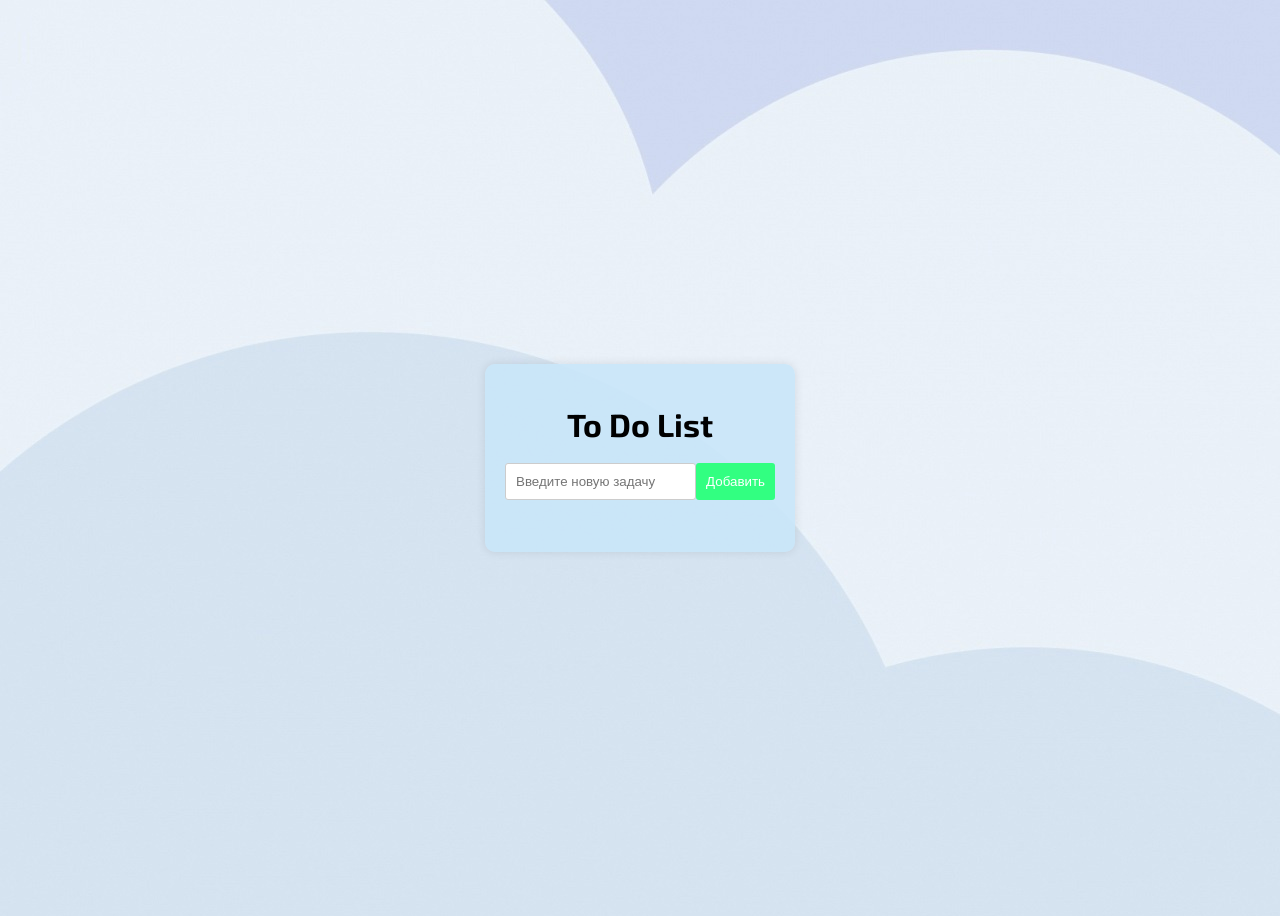
<file: index.html>
<!DOCTYPE html>
<html lang="en">
<head>
    <meta charset="UTF-8">
    <meta name="viewport" content="width=device-width, initial-scale=1.0">
    <title>To Do List</title>
    <link rel="stylesheet" href="Web-ToDo.css">
</head>
<body background="oblaka-volny-abstraktsiia.jpg">
    <div class="container">
        <h1>To Do List</h1>
        <form id="task-form">
            <input type="text" id="task-input" placeholder="Введите новую задачу">
            <button type="submit">Добавить</button>
        </form>
        <ul id="task-list"></ul>
    </div>
    <script src="Web-ToDo.js"></script> 
</body>
</html>
</file>
<file: Web-ToDo.css>
@import url('https://fonts.googleapis.com/css2?family=Exo%202:wght@100;200;300;400;500;600;700;800;900&display=swap');
body{
    font-family: 'Exo 2', sans-serif;
    display: flex;
    justify-content: center;
    align-items: center;
    height: 100vh;
}

.container{
    background-color: #c9e6fae1;
    border-radius: 10px;
    box-shadow: 0px 0px 10px rgba(0,0,0,0.1);
    display: flex;
    flex-direction: column;
    align-items: center;
    padding: 20px;
}

h1{
    margin-bottom: 20px;
}

form{
    display: flex;
}

input[type="text"]{
    flex: 1;
    padding: 10px;
    border: 1px solid #ccc;
    border-radius: 3px;
}

button{
    padding: 10px;
    border: none;
    background: #32ff81;
    color: #fff;
    border-radius: 3px;
    cursor: pointer;
}

ul{
    list-style: none;
    padding: 0;
}

li{
    background: #f4f4f4;
    margin: 5px 0;
    padding: 10px;
    border: 3px solid #ccc;
    display: flex;
    justify-content: space-between;
    align-items: center;
}

li button{
    background: #e44a59;
    color: #fff;
    border: none;
    border-radius: 3px;
    cursor: pointer;
    padding: 5px;
}
</file>
